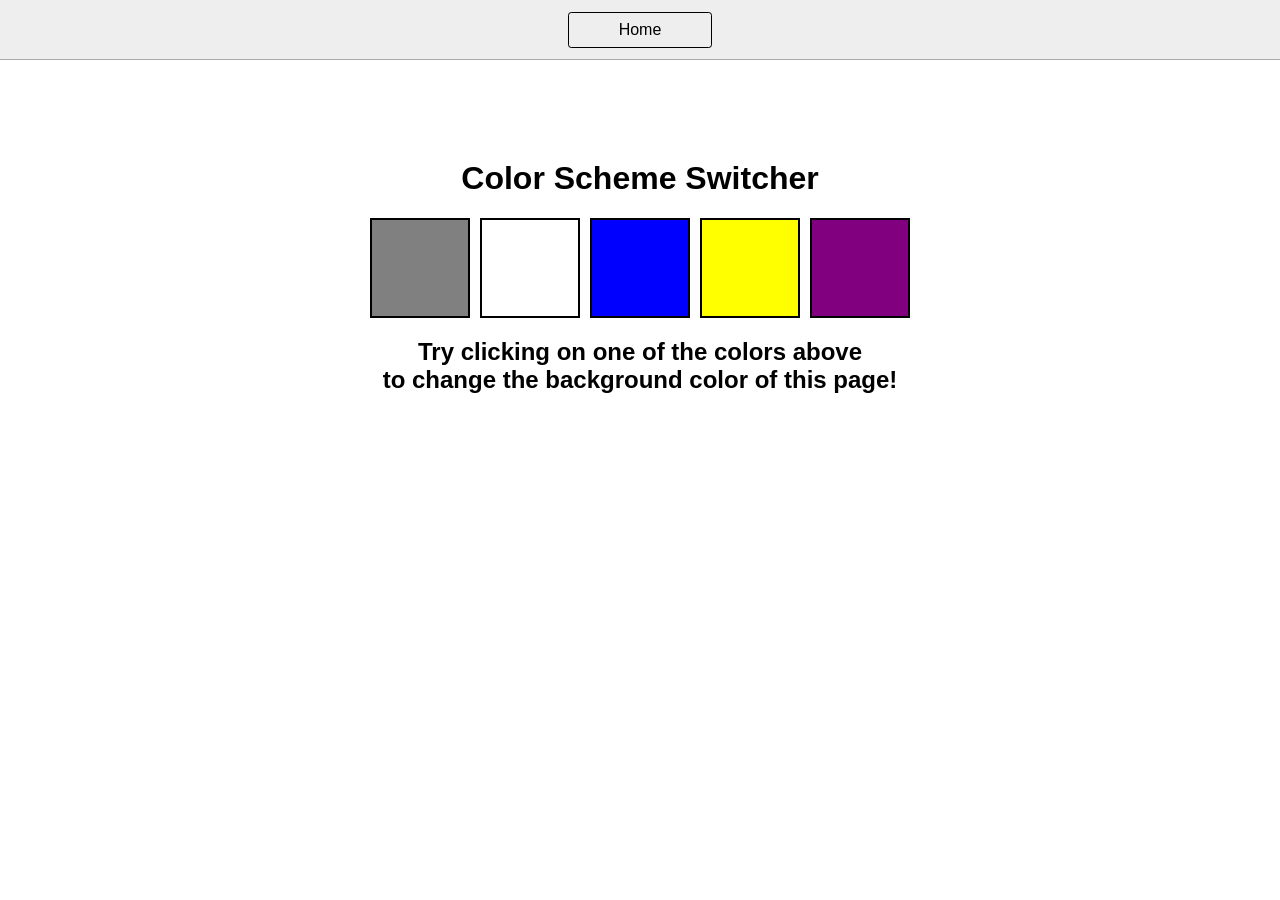
<file: 07_projects/project1/index.html>
<!DOCTYPE html>
<html lang="en">
<head>
  <meta charset="UTF-8">
  <meta name="viewport" content="width=device-width, initial-scale=1.0">
  <link rel="stylesheet" href="style.css">
  <link rel="stylesheet" href="code.js">
  <title>JavaScript Background Color Switch</title>
</head>
<body>
  <!--aria - accessible rich internet application it tells the page reader that this is the current page and its change according to page changes-->
  <nav>
    <a href="/" aria-current="page">Home</a> 
  </nav>
  
  <div  class="canvas">


    <h1>Color Scheme Switcher</h1>
    <div class="buttons">
      <span class="Button" id="grey"></span>
      <span class="Button" id="white"></span>
      <span class="Button" id="blue"></span>
      <span class="Button" id="yellow"></span>
      <span class="Button" id="purple"></span>
    </div>
    <h2>
      Try clicking on one of the colors above
      <span>to change the background color of this page!</span>
    </h2>
  </div>
  <script src="code.js"></script>
</body>
</html>
</file>
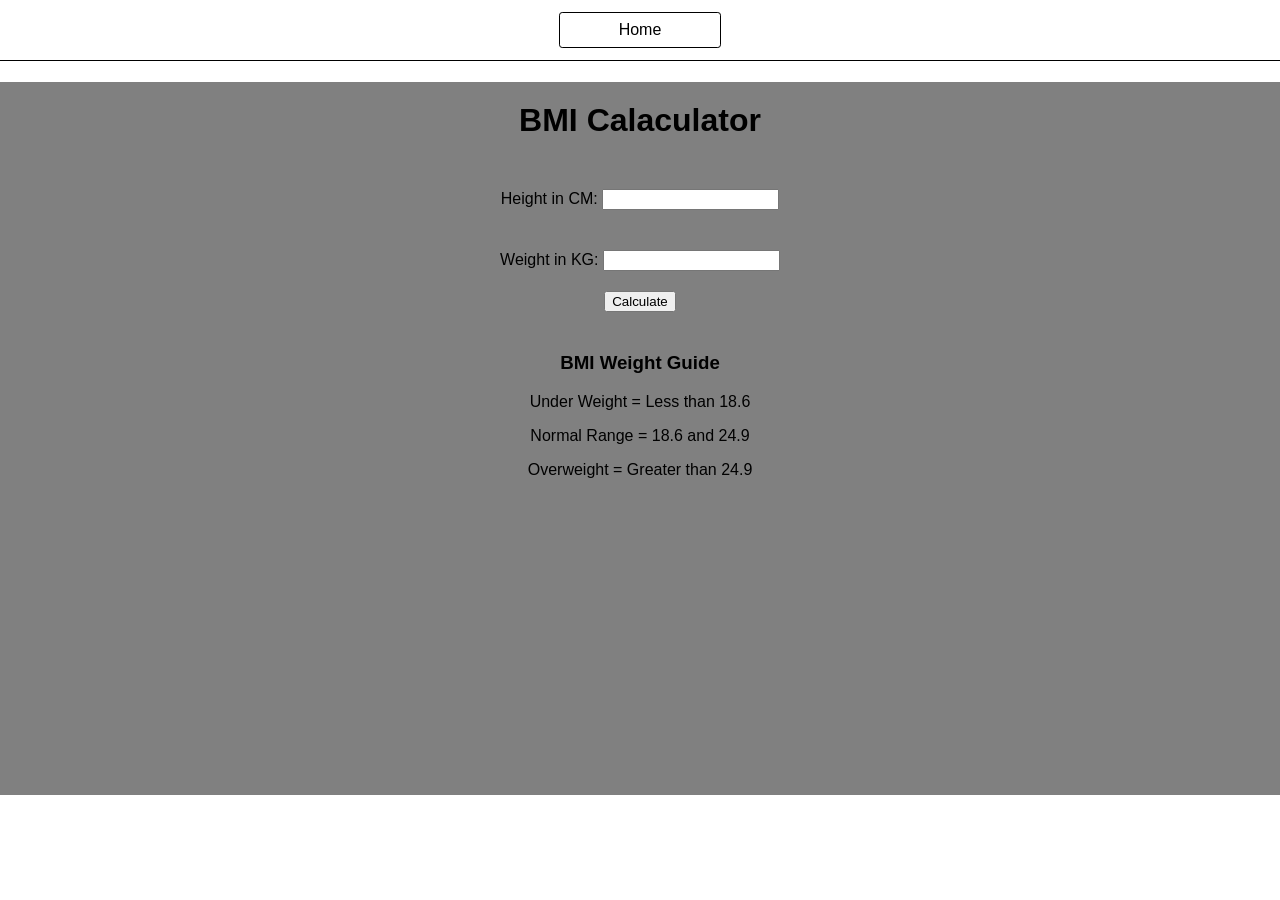
<file: 07_projects/project2/index.html>
<!DOCTYPE html>
<html lang="en">
<head>
  <meta charset="UTF-8">
  <meta name="viewport" content="width=device-width, initial-scale=1.0">
  <title>BMI Calaculator</title>
  <link rel="stylesheet" href="style.css">
  <link rel="stylesheet" href="function.js">
</head>
<body>
  <nav>
    <a href="/">Home</a>
  </nav>

  <div class="container">
    <h1>
      BMI Calaculator
    </h1>

    <form action="">
      <div>
        <label for="height" >Height in CM:</label>
        <input type="text" id="height" name="height">
        <br>
        <label for="weight">Weight in KG:</label>
        <input type="text" id="weight" name="weight">
      </div>

      <button>Calculate</button>
      <div id="results"></div>
      <div id="weight-guide">
        <h3>BMI Weight Guide</h3>
        <p>Under Weight = Less than 18.6</p>
        <p>Normal Range = 18.6 and 24.9</p>
        <p>Overweight = Greater than 24.9</p>
      </div>
    </form>
    
  </div>
</body>
<script src="function.js"></script>
</html>
</file>
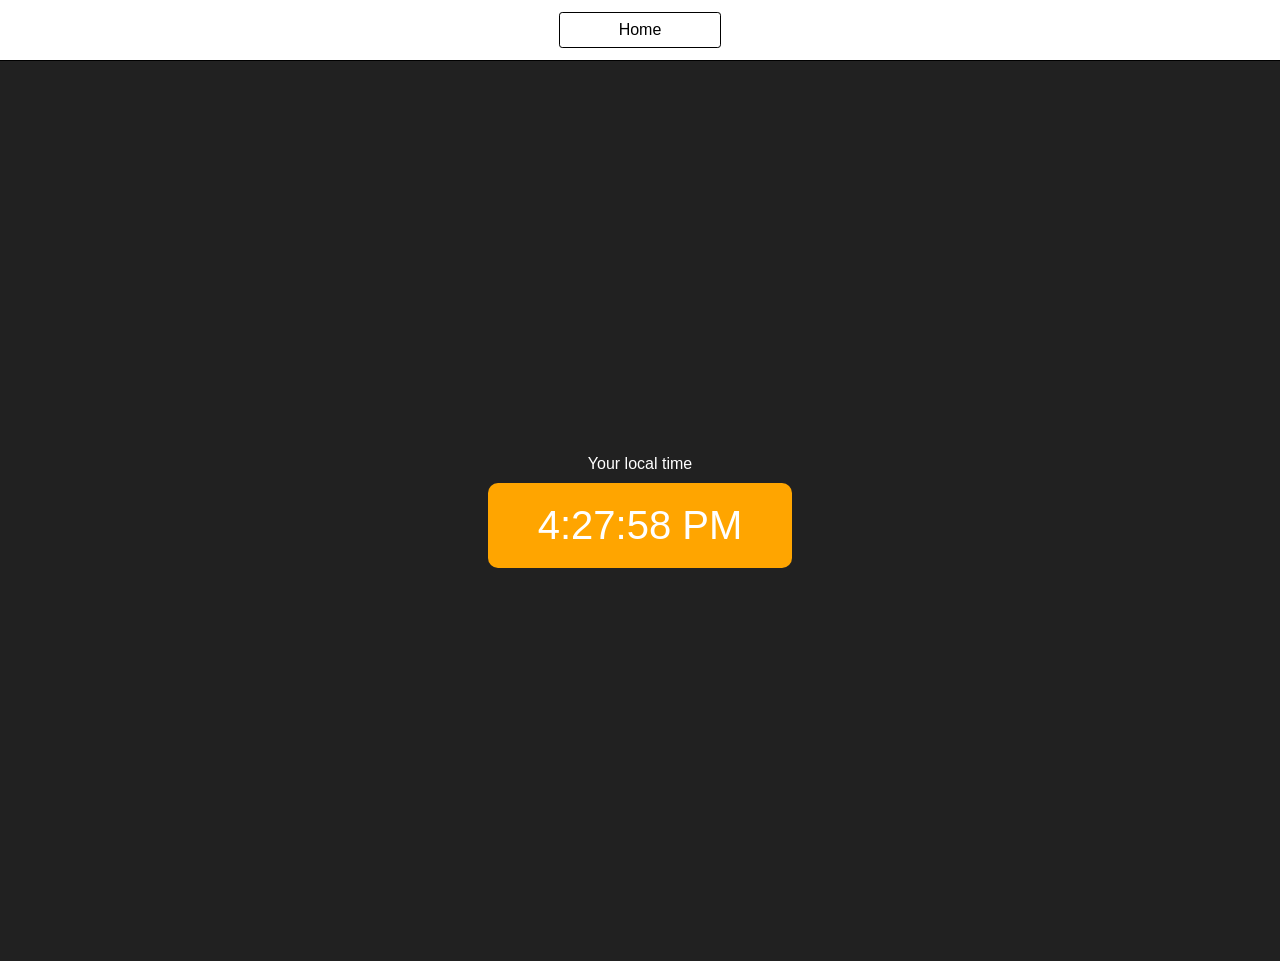
<file: 07_projects/project3/index.html>
<!DOCTYPE html>
<html lang="en">
  <head>
    <meta charset="UTF-8" />
    <meta name="viewport" content="width=device-width, initial-scale=1.0" />
    <meta http-equiv="X-UA-Compatible" content="ie=edge" />
    <link rel="stylesheet" type="text/css" href="style.css" />
    <title>Your Local Time</title>
  </head>
  <body>
    <nav>
      <a href="/" aria-current="page">Home</a>
    </nav>
    <div class="center">
      <div id="banner"><span>Your local time</span></div>
      <div id="clock"></div>
    </div>
    <script src="function.js"></script>
  </body>
</html>
</file>
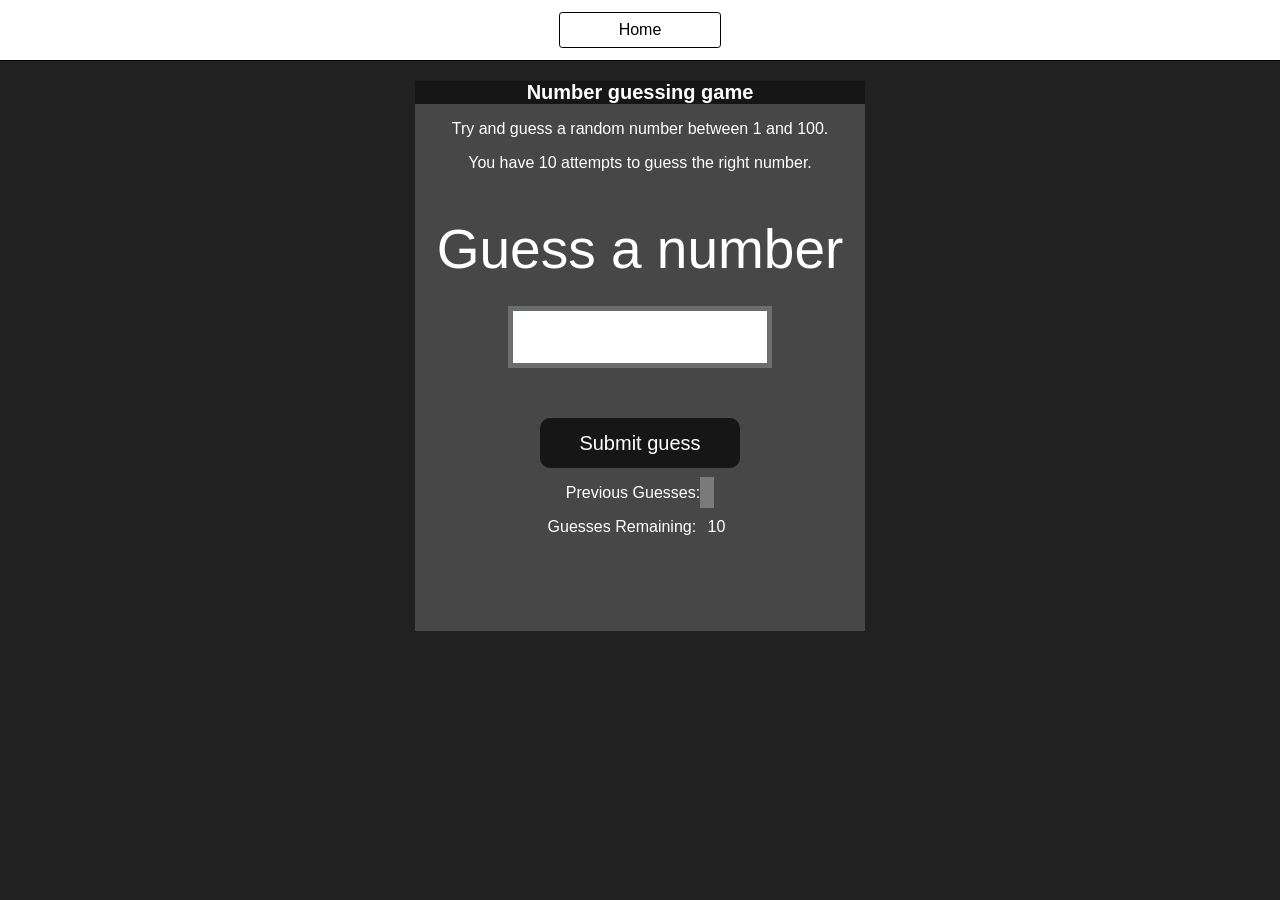
<file: 07_projects/project4/index.html>
<!DOCTYPE html>
<html lang="en">
<head>
    <meta charset="UTF-8">
    <meta name="viewport" content="width=device-width, initial-scale=1.0">
    <meta http-equiv="X-UA-Compatible" content="ie=edge">
    <title>Number Guessing Game</title>
    <link rel="stylesheet" href="style.css">
</head>
<body style="background-color:#212121; color:#fff;">
  <nav>
    <a href="/" aria-current="page">Home</a>

  </nav>
    
    <div id="wrapper">
      <h1>Number guessing game</h1>
    <p>Try and guess a random number between 1 and 100.</p>
    <p>You have 10 attempts to guess the right number.</p>
    </br>
        <form class="form">
            <label2 for="guessField" id="guess">Guess a number</label>
            <input type="text" id="guessField" class="guessField">
            <input type="submit" id="subt" value="Submit guess" class="guessSubmit">
        </form>

        <div class="resultParas">
            <p >Previous Guesses: <span class="guesses"></span></p>
            <p >Guesses Remaining: <span class="lastResult">10</span></p>
            <p class="lowOrHi"></p>
        </div>
    </div>
    <script src="function.js"></script>
</body>
</html>
</file>
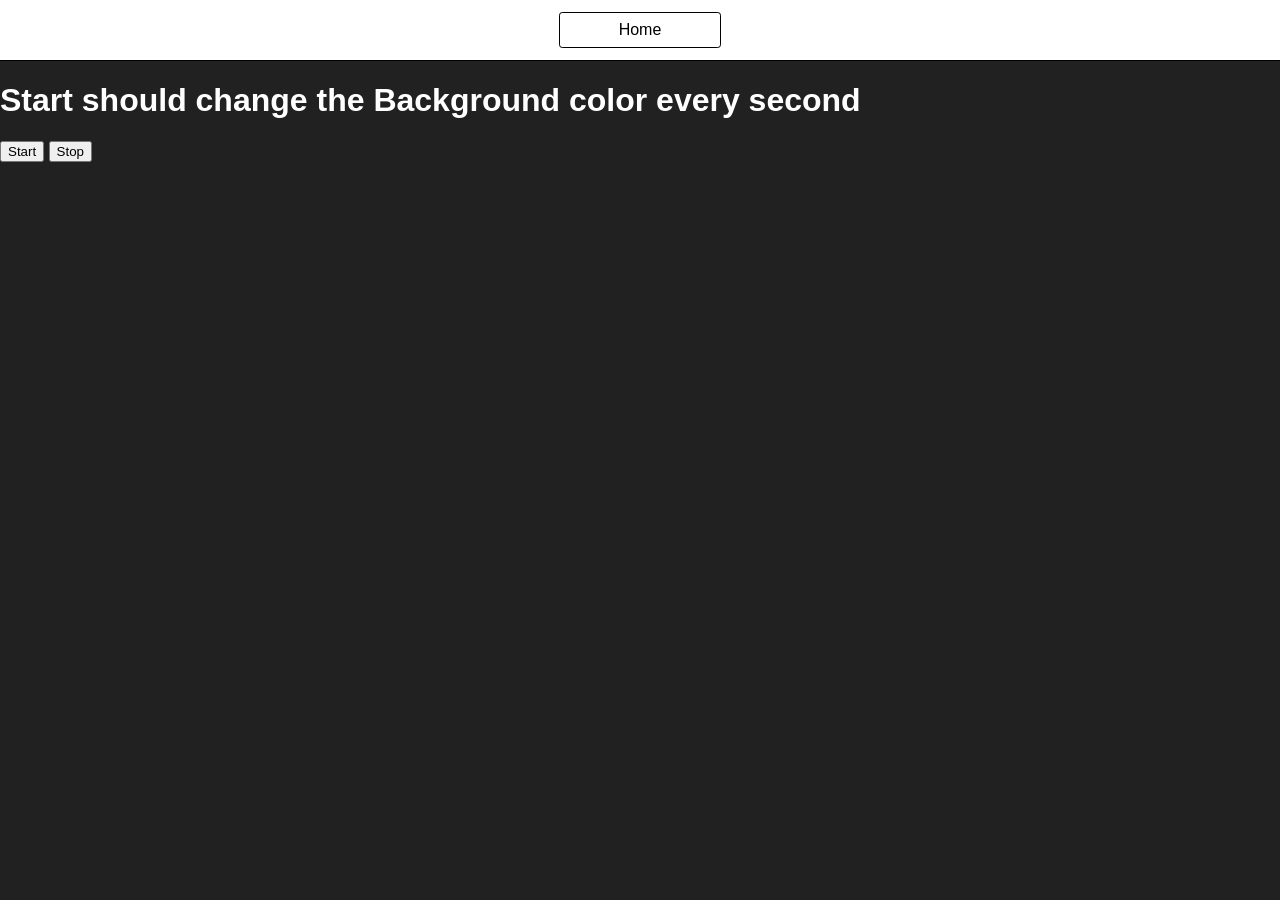
<file: 07_projects/project5/index.html>
<!DOCTYPE html>
<html lang="en">
  <head>
    <meta charset="UTF-8" />
    <meta name="viewport" content="width=device-width, initial-scale=1.0" />
    <meta http-equiv="X-UA-Compatible" content="ie=edge" />
    <link rel="stylesheet" type="text/css" href="style.css" />
    <title>Unlimited background-color</title>
  </head>
  <body>
    <nav>
      <a href="/" aria-current="page">Home</a>
    </nav>
    
    <h1>Start should change the Background color every second</h1>
    <button id="start">Start</button>
    <button id="stop">Stop</button>
    <script src="code.js"></script>
  </body>
</html>
</file>
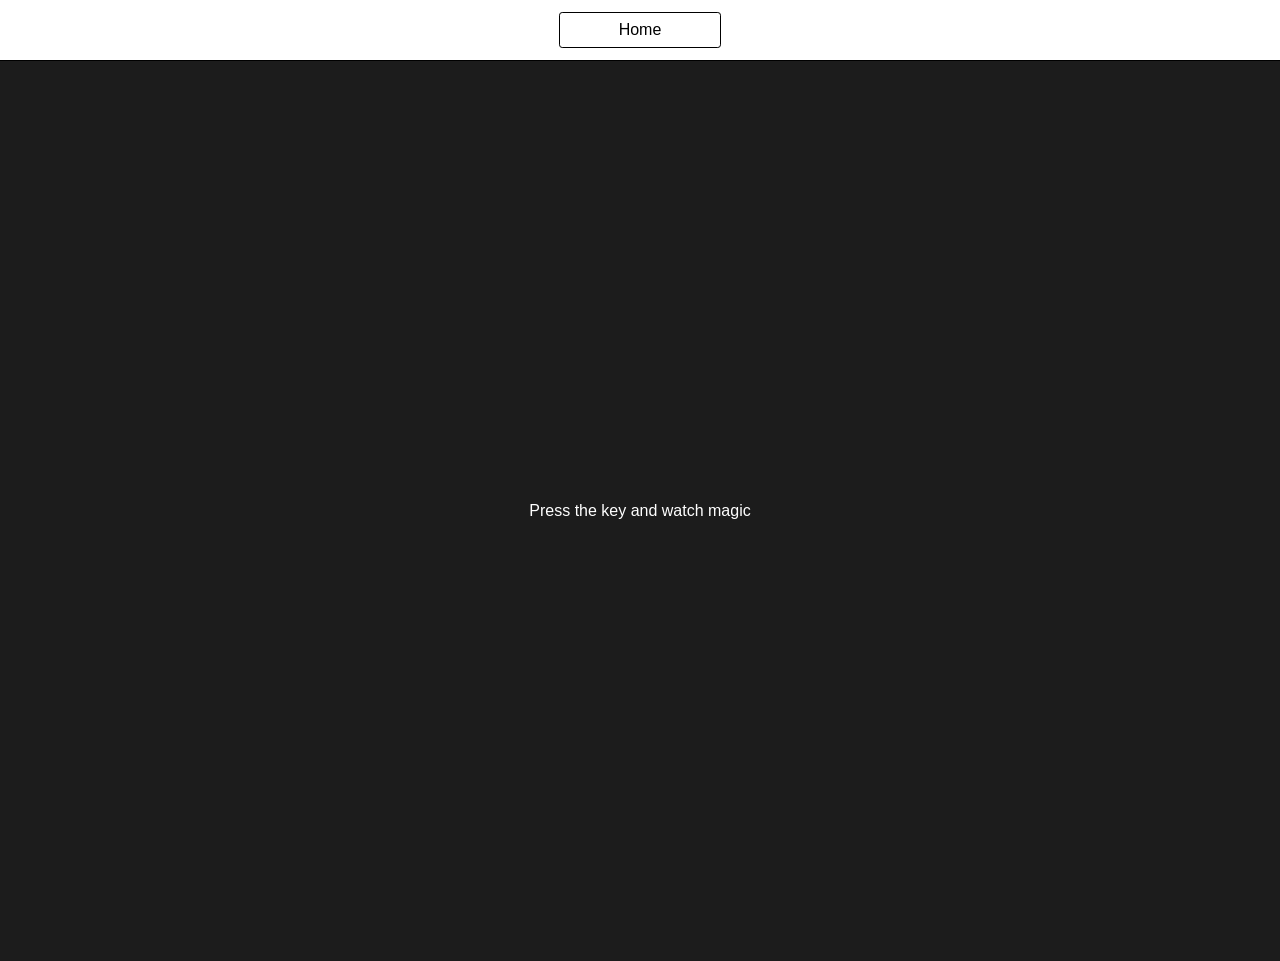
<file: 07_projects/project6/index.html>
<!DOCTYPE html>
<html lang="en">
  <head>
    <meta charset="UTF-8" />
    <meta name="viewport" content="width=device-width, initial-scale=1.0" />
    <meta http-equiv="X-UA-Compatible" content="ie=edge" />
    <link rel="stylesheet" type="text/css" href="style.css" />
    <title>Unlimited background-color</title>
  </head>
  <body>
    <nav>
      <a href="/" aria-current="page">Home</a>
    </nav>
    
    <div class="project">
      <div id="insert">
        <div class="key">Press the key and watch magic</div>
      </div>
    </div>
    <script src="code.js"></script>
  </body>
</html>
</file>
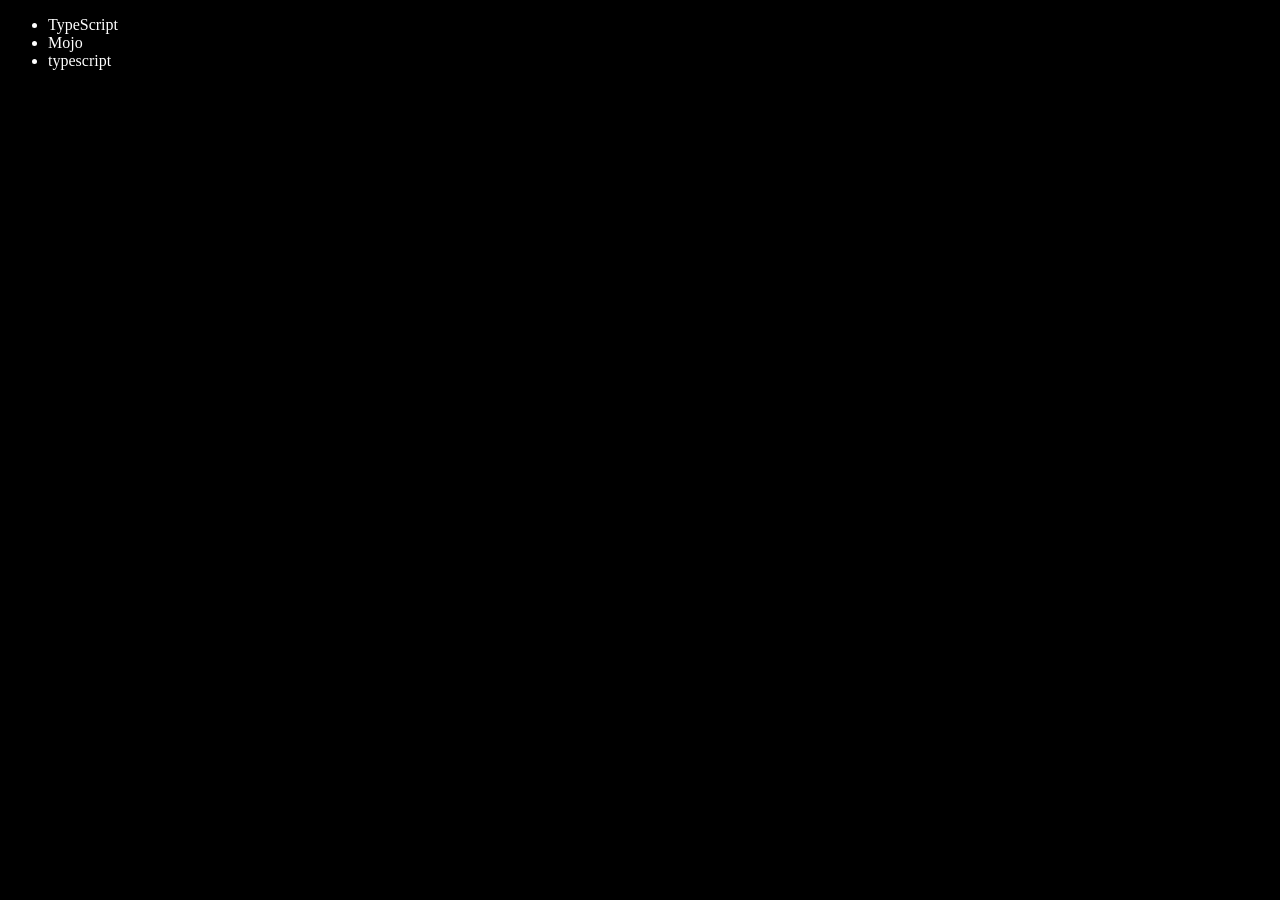
<file: 06_dom/four.html>
<!DOCTYPE html>
<html lang="en">
<head>
    <meta charset="UTF-8">
    <meta name="viewport" content="width=device-width, initial-scale=1.0">
    <title>DOM</title>
</head>
<body style="background-color: black;color: white;">
    <ul class="language">
        <li>Javascript</li>
    </ul>
</body>
<script>
    function addLanguage(langName){
        const li = document.createElement('li');
        li.innerHTML = `${langName}` // here is a problem it need to traverse the whole tree again and again just to add that element
    
        document.querySelector('.language').appendChild(li); 
    }
    addLanguage("python")
    addLanguage("typescript")

    //optimize way of the above function
    function addOptiLanguage(langName){
        const li = document.createElement('li');
        li.appendChild(document.createTextNode(langName))
        document.querySelector('.language').appendChild(li)
    }

    addOptiLanguage('golang')

    //Edit
    const secondLang = document.querySelector("li:nth-child(2)")
      //secondLang.innerHTML = "Mojo"
    const newli = document.createElement('li')
    newli.textContent = "Mojo"
    secondLang.replaceWith(newli)

    //Edit
    const firstLang = document.querySelector("li:first-child")
    firstLang.outerHTML = '<li>TypeScript</li>'
    
    //Remove
    const lastLang = document.querySelector('li:last-child')
    lastLang.remove()
</script>
</html>
</file>
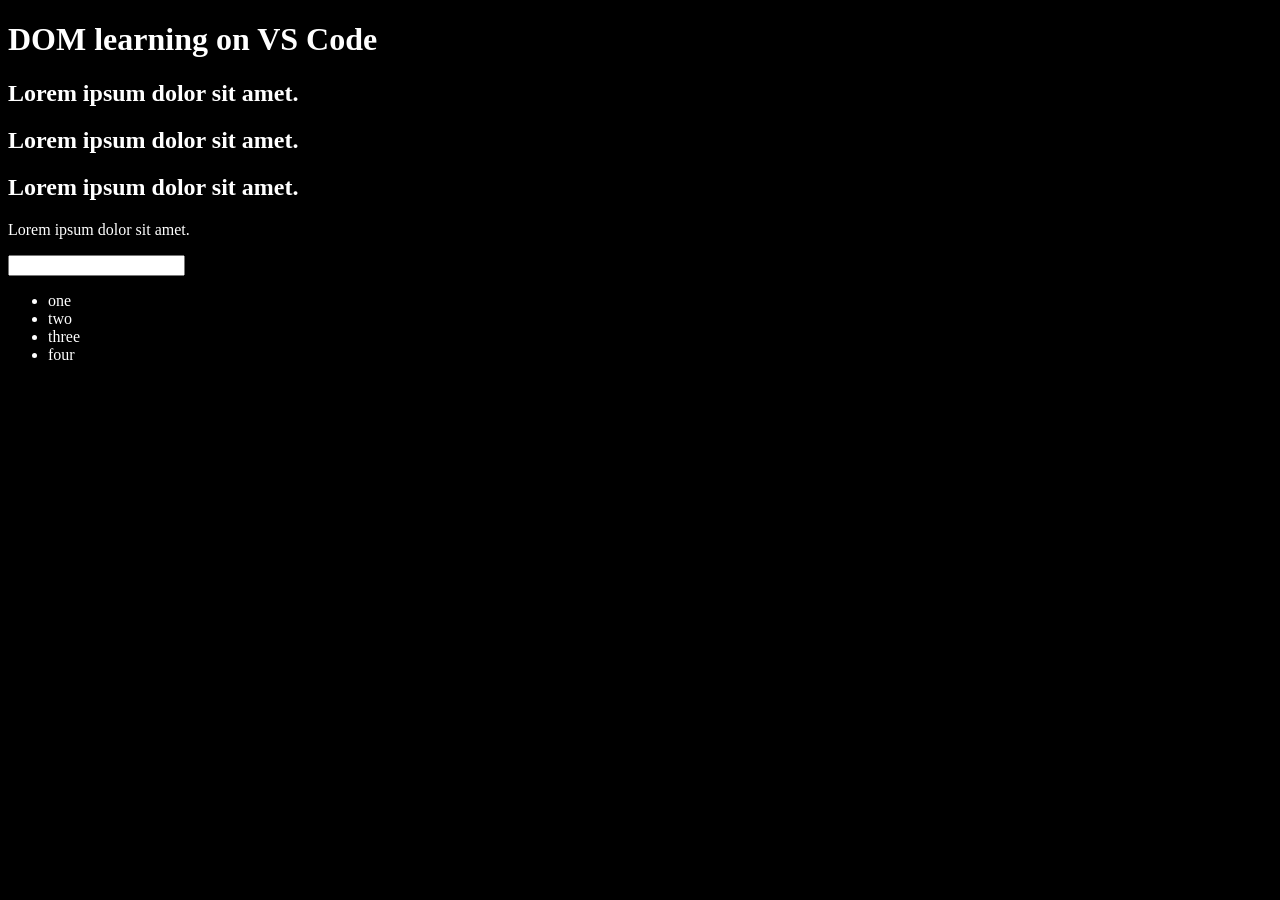
<file: 06_dom/one.html>
<!DOCTYPE html>
<html lang="en">
<head>
    <meta charset="UTF-8">
    <meta name="viewport" content="width=device-width, initial-scale=1.0">
    <title>DOM learning</title>
    <style>
        .bg-black{
            background-color: black;
            color: white;
        }
    </style>
</head>
<body class="bg-black">
    <div>
        <h1 id="title" class="heading">DOM learning on VS Code <span style="display: none;">test text</span></h1>
        <h2>Lorem ipsum dolor sit amet.</h2>
        <h2>Lorem ipsum dolor sit amet.</h2>
        <h2>Lorem ipsum dolor sit amet.</h2>
        <p>Lorem ipsum dolor sit amet.</p>
        <input type="password" name="" id="">

        <ul>
            <li class="list-item">one</li>
            <li class="list-item">two</li>
            <li class="list-item">three</li>
            <li class="list-item">four</li>
        </ul>
    </div>
</body>
</html>
</file>
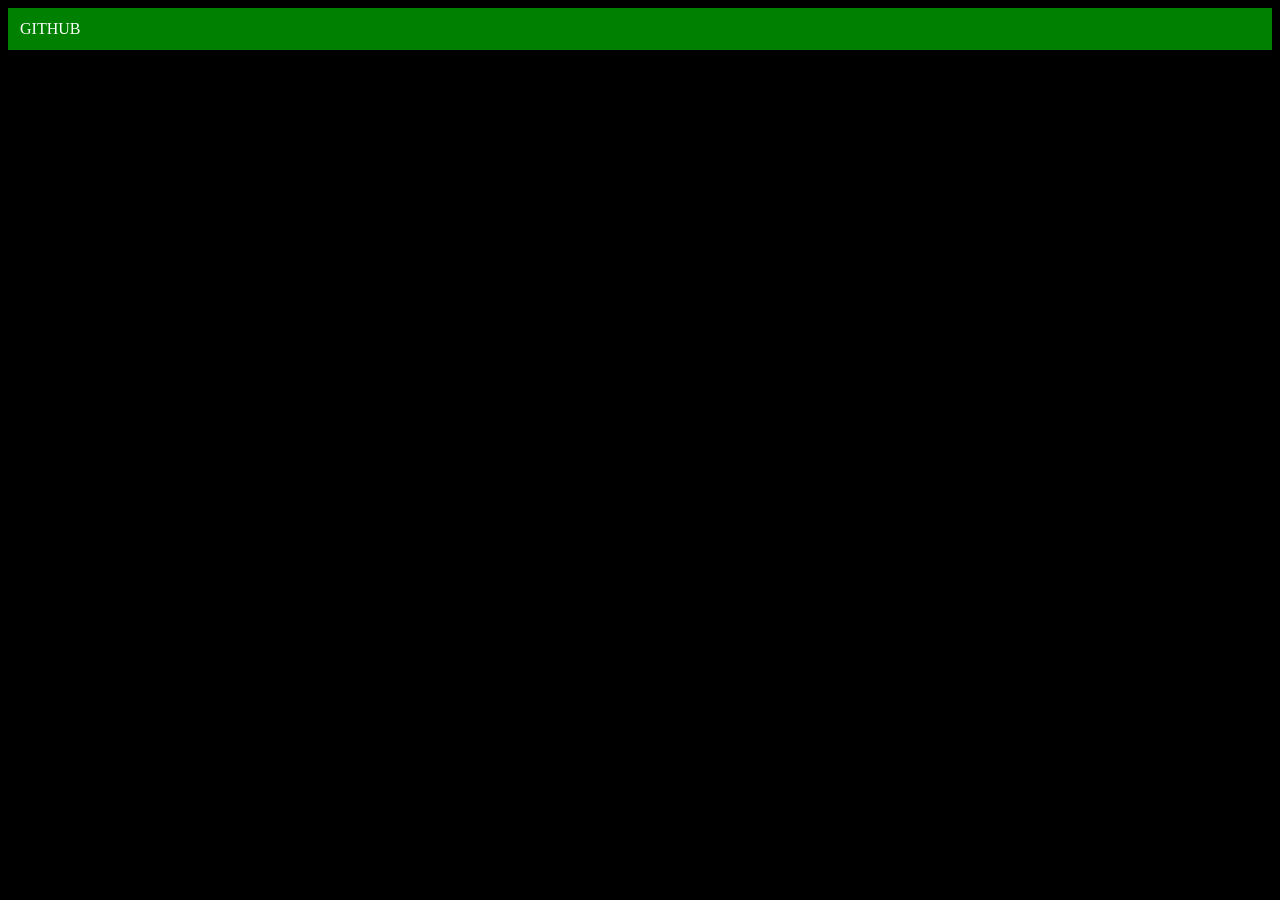
<file: 06_dom/three.html>
<!DOCTYPE html>
<html lang="en">
<head>
    <meta charset="UTF-8">
    <meta name="viewport" content="width=device-width, initial-scale=1.0">
    <title>VS Code</title>
</head>
<body style="background-color: black; color: white;">
    
</body>
<script>
    const div = document.createElement('div')
    console.log(div);
    div.className = "main"
    div.id = Math.round(Math.random() * 10 + 1)
    div.setAttribute("title", "generated title")
    div.style.backgroundColor = "green"
    div.style.padding = "12px"
    // div.innerText = "VS Code" // it takes the reference and overwrite it
    const addText = document.createTextNode("GITHUB")
    div.appendChild(addText)

    document.body.appendChild(div)
</script>
</html>
</file>
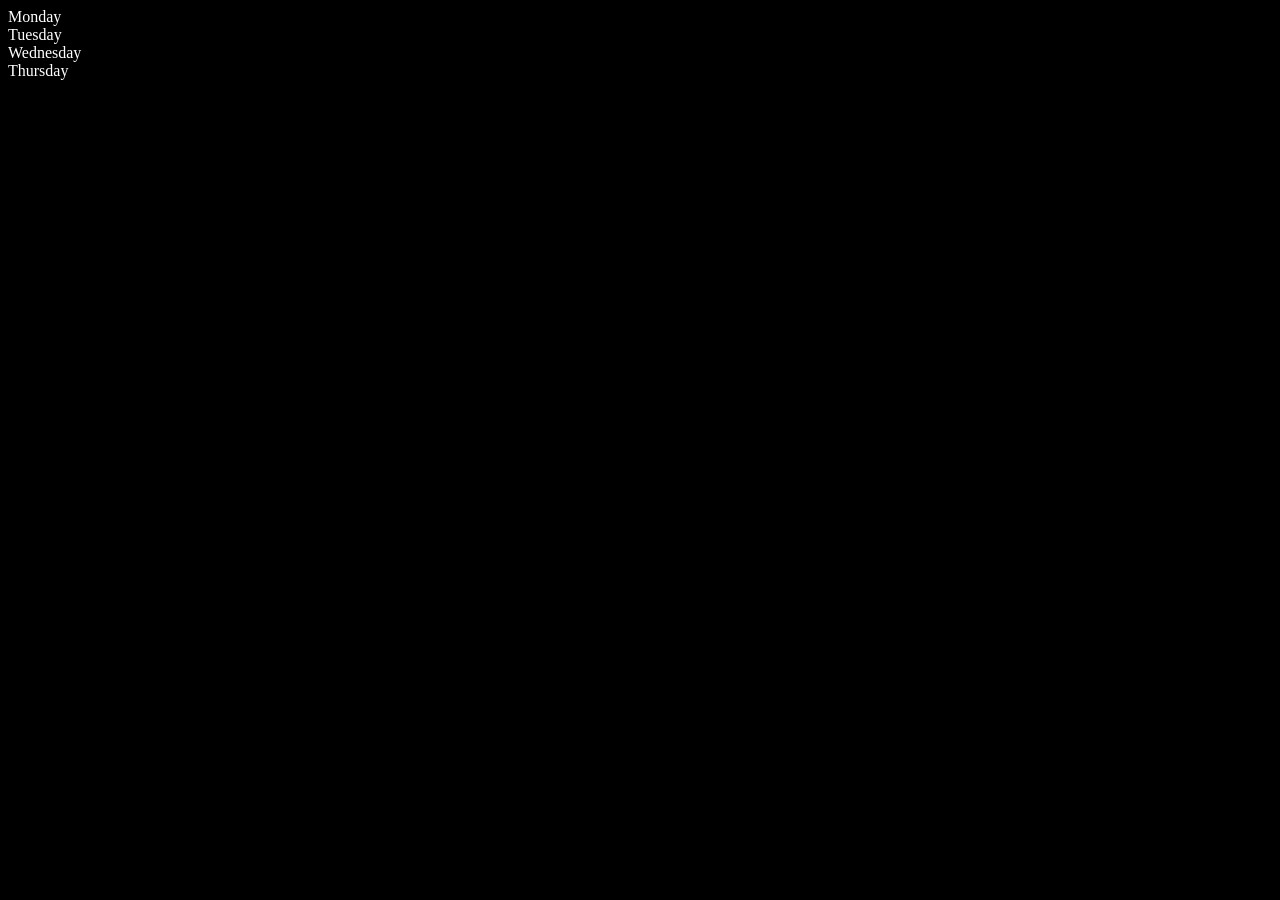
<file: 06_dom/two.html>
<!DOCTYPE html>
<html lang="en">
<head>
    <meta charset="UTF-8">
    <meta name="viewport" content="width=device-width, initial-scale=1.0">
    <title>DOM on VS Code</title>
</head>
<body style="background-color: black; color: white;">
    <div class="parent">
        <div class="day">Monday</div>
        <div class="day">Tuesday</div>
        <div class="day">Wednesday</div>
        <div class="day">Thursday</div>
    </div>
</body>
<script>
    const parent = document.querySelector('.parent')
    // console.log(parent);
    // console.log(parent.children);
    // console.log(parent.children[1].innerText);

    // for (let i = 0; i < parent.children.length; i++) {
    //     console.log(parent.children[i].innerHTML);
        
    // }
    // parent.children[1].style.color = 'orange'
    // console.log(parent.firstElementChild);
    // console.log(parent.lastElementChild);

    const dayOne = document.querySelector('.day')
    console.log(dayOne);;
    console.log(dayOne.parentElement);
    console.log(dayOne.nextElementSibling);

    console.log("NODES: ",parent.childNodes)

</script>
</html>
</file>
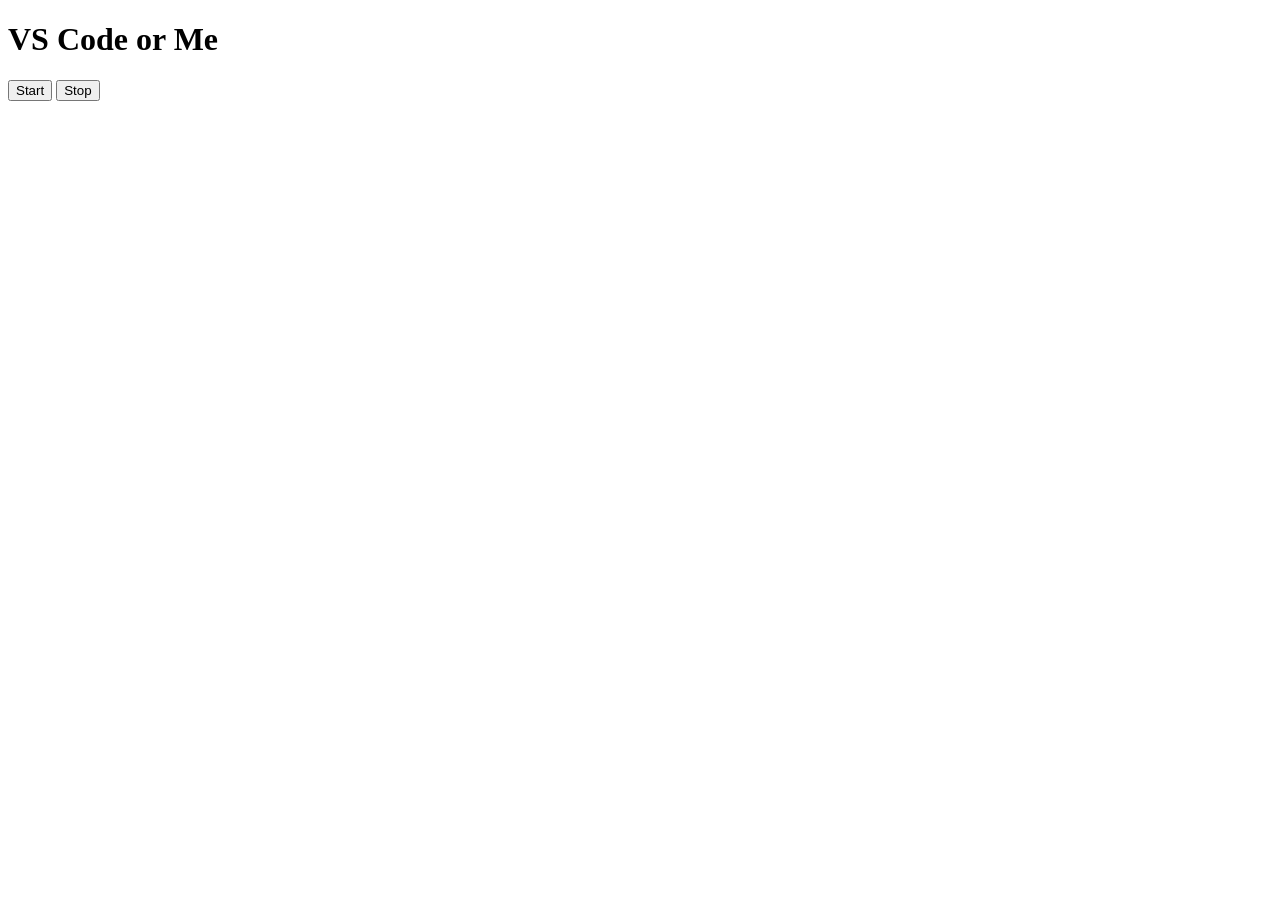
<file: 08_events/three.html>
<!DOCTYPE html>
<html lang="en">

<head>
  <meta charset="UTF-8">
  <meta name="viewport" content="width=device-width, initial-scale=1.0">
  <title>Document</title>
</head>

<body>
  <h1>VS Code or Me</h1>
  <button id="start">Start</button>
  <button id="stop">Stop</button>
</body>
<script>
  const sayDate = function (str) {
    console.log(str, Date.now());
  };

  let ref;

  document.querySelector('#start').addEventListener('click', function () {
    ref = setInterval(sayDate, 1000, "hi");
  });

  document.querySelector('#stop').addEventListener('click', function () {
    clearInterval(ref);
    console.log("STOPPED");
  });
</script>

</html>
</file>
<file: 07_projects/project1/style.css>
* {
  box-sizing: border-box;
}


html,body{
  margin: 0;

  font-family:Verdana, Geneva, Tahoma, sans-serif;
}

span{
  display: block;
}

.canvas{
  margin: 100px auto 100px;
  text-align: center;
}

.buttons{
  display: flex;
  justify-content: center;
  align-items: center;
  gap: 10px;
}

.Button{
  width: 100px;
  height: 100px;
  border: solid black 2px;
  cursor: pointer;
  transition: width 0.2s ease, height 0.2s ease;
}

.Button:hover{
  width: 110px;
  height: 110px;
}

#grey{
  background-color: gray;
}

#white{
  background-color: white;
}

#blue{
  background-color: blue;
}

#yellow{
  background-color: yellow;
}

#purple{
  background-color: purple;
}

nav{
  width: 100%;
  height: 60px;
  display: flex;
  flex-wrap: wrap;
  align-items: center;
  justify-content: center;
  padding: 0.5rem;
  border-bottom: solid 1px #aaa;
  background-color: #eee;
}

nav a{
  text-decoration: none;
  min-width: 9rem;
  padding: 0.5rem;
  text-align: center;
  justify-content: center;
  border-radius: 0.2rem;
  border: solid 1px black;
  color: black;
  cursor: pointer;
  transition:0.2s ease;
}

nav a:hover{
  transform:scale(1.1);
  background-color: rgb(35, 35, 35);
  color: white;
}
</file>
<file: 07_projects/project2/style.css>
html,body{
  margin: 0;
  font-family:Verdana, Geneva, Tahoma, sans-serif;
}

.container{
  background-color: gray;
  text-align: center;
  padding-bottom: 250px;
}

.container h1{
  margin-bottom: 50px;
  padding-top: 20px;
}

.container button{
  margin:20px;
}

#results {
  font-size: 35px;
  margin-left: 90px;
  margin-top: 20px;
  color: rgb(241, 241, 241);
}

#height{
  margin-bottom: 40px;
}

#weight-guide{
  padding-bottom: 50px;
}

nav{
  border-bottom: solid black 1px;
  height: 60px;
  width: 100%;
  display: flex;
  flex-wrap: wrap;
  align-items: center;
  justify-content: center;
}

nav a{
  text-decoration: none;
  color: black;
  border: solid 1px black;
  border-radius: 0.2rem;
  min-width: 9rem;
  padding: 0.5rem;
  text-align: center;
  cursor: pointer;
  transition: 0.2s ease;
}

nav a:hover{
  transform:scale(1.1);
  background-color: rgb(35, 35, 35);
  color: white;
}
</file>
<file: 07_projects/project3/style.css>
nav {
  border-bottom: solid black 1px;
  height: 60px;
  width: 100%;
  display: flex;
  flex-wrap: wrap;
  align-items: center;
  justify-content: center;
  background-color: white;
}

nav a {
  text-decoration: none;
  color: black;
  border: solid 1px black;
  border-radius: 0.2rem;
  min-width: 9rem;
  padding: 0.5rem;
  text-align: center;
  cursor: pointer;
  transition: 0.2s ease;
}

nav a:hover {
  transform: scale(1.1);
  background-color: rgb(35, 35, 35);
  color: white;
}

body {
  margin: 0;
  background-color: #212121;
  color: #fff;
  font-family:Verdana, Geneva, Tahoma, sans-serif;
}
.center {
  display: flex;
  height: 100vh;
  justify-content: center;
  align-items: center;
  flex-direction: column;
}
#clock {
  font-size: 40px;
  background-color: orange;
  padding: 20px 50px;
  margin-top: 10px;
  border-radius: 10px;
}
</file>
<file: 07_projects/project4/style.css>
body {
  margin: 0;
  background-color: #212121;
}

html {
  font-family:Verdana, Geneva, Tahoma, sans-serif;
}

.lastResult {
  color: white;
  padding: 7px;
}

.guesses {
  color: white;
  padding: 7px;
}

button {
  background-color: #141414;
  color: #fff;
  width: 250px;
  height: 50px;
  border-radius: 25px;
  font-size: 30px;
  border-style: none;
  margin-top: 30px;
  /* margin-left: 50px; */
}

#subt {
  background-color: #161616;
  color: #ffffff;
  width: 200px;
  height: 50px;
  border-radius: 10px;
  font-size: 20px;
  border-style: none;
  margin-top: 50px;
  /* margin-left: 75px; */
}

#guessField {
  color: #000;
  width: 250px;
  height: 50px;
  font-size: 30px;
  border-style: none;
  margin-top: 25px;

  /* margin-left: 50px; */
  border: 5px solid #6c6d6d;
  text-align: center;
}

#guess {
  font-size: 55px;
  /* margin-left: 90px; */
  margin-top: 120px;
  color: #fff;
}

.guesses {
  background-color: #7a7a7a;
}

#wrapper {
  box-sizing: border-box;
  text-align: center;
  width: 450px;
  height: 550px;
  background-color: #474747;
  color: #fff;
  font-size: 25px;
  margin: 20px auto;
}

h1 {
  background-color: #161616;
  font-size: 20px;
  color: #fff;
  text-align: center;
}

p {
  font-size: 16px;
  text-align: center;
}

nav {
  border-bottom: solid black 1px;
  height: 60px;
  width: 100%;
  display: flex;
  flex-wrap: wrap;
  align-items: center;
  justify-content: center;
  background-color: white;
}

nav a {
  text-decoration: none;
  color: black;
  border: solid 1px black;
  border-radius: 0.2rem;
  min-width: 9rem;
  padding: 0.5rem;
  text-align: center;
  cursor: pointer;
  transition: 0.2s ease;
}

nav a:hover {
  transform: scale(1.1);
  background-color: rgb(35, 35, 35);
  color: white;
}
</file>
<file: 07_projects/project5/style.css>
nav {
  border-bottom: solid black 1px;
  height: 60px;
  width: 100%;
  display: flex;
  flex-wrap: wrap;
  align-items: center;
  justify-content: center;
  background-color: white;
}

nav a {
  text-decoration: none;
  color: black;
  border: solid 1px black;
  border-radius: 0.2rem;
  min-width: 9rem;
  padding: 0.5rem;
  text-align: center;
  cursor: pointer;
  transition: 0.2s ease;
}

nav a:hover {
  transform: scale(1.1);
  background-color: rgb(35, 35, 35);
  color: white;
}

body {
  margin: 0;
  background-color: #212121;
  color: #fff;
  font-family:Verdana, Geneva, Tahoma, sans-serif;
}
</file>
<file: 07_projects/project6/style.css>
nav {
  border-bottom: solid black 1px;
  height: 60px;
  width: 100%;
  display: flex;
  flex-wrap: wrap;
  align-items: center;
  justify-content: center;
  background-color: white;
}

nav a {
  text-decoration: none;
  color: black;
  border: solid 1px black;
  border-radius: 0.2rem;
  min-width: 9rem;
  padding: 0.5rem;
  text-align: center;
  cursor: pointer;
  transition: 0.2s ease;
}

nav a:hover {
  transform: scale(1.1);
  background-color: rgb(35, 35, 35);
  color: white;
}

body {
  margin: 0;
  background-color: #212121;
  color: #fff;
  font-family:Verdana, Geneva, Tahoma, sans-serif;
}

table,th,td{
  border: 1px solid #e7e7e7;

}

.project{
  background-color: #1c1c1c;
  color: #ffffff;
  display: flex;
  align-items: center;
  justify-content: center;
  text-align: center;
  height: 100vh;
}

.color{
  color: aliceblue;
  display: flex;
  flex: row;
}
</file>
